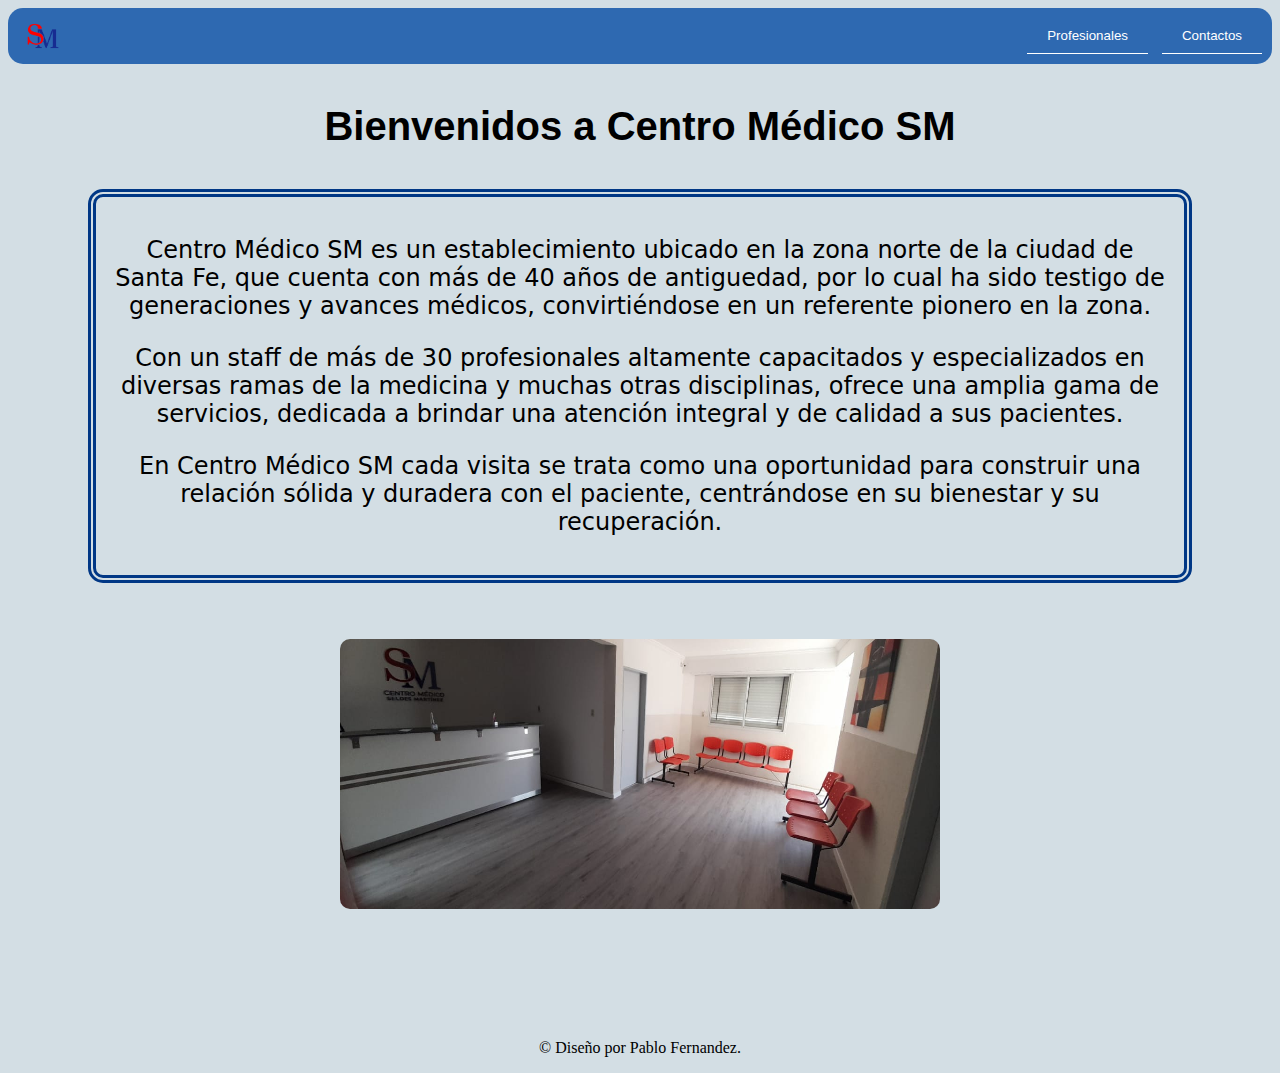
<file: index.html>
<!DOCTYPE html>
<html lang="en">
<head>
   <meta charset="UTF-8">
   <meta name="viewport" content="width=device-width, initial-scale=1.0">
    <meta name="keywors" content="centro medico, salud, medicina, clinica, santa fe">
   <link rel="stylesheet" href="/estilosCM.css">
   <title>Centro Medico SM</title>
</head>
<body>



<header>
     <div class="navbar">
    <img src="/Imagenes/SM.png" alt="Logo Centro" class="navbar-logo">
    <div class="navbar-buttons">
      <a href="/Profesionales.html"><button class="navbar-button">Profesionales</button></a>
      <a href="/Contactos.html"><button class="navbar-button">Contactos</button></a>
    </div>
  </div>
</header>


<h1>
   <p class="bienvenida">Bienvenidos a Centro Médico SM</p>
</h1>

<h2 class="historia">
   <p>Centro Médico SM es un establecimiento ubicado en la zona norte de la ciudad de Santa Fe, que cuenta con más de 40 años de antiguedad, por lo cual ha sido testigo de generaciones y avances médicos, convirtiéndose en un referente pionero en la zona.</p>

   <p>Con un staff de más de 30 profesionales altamente capacitados y especializados en diversas ramas de la medicina y muchas otras disciplinas, ofrece una amplia gama de servicios, dedicada a brindar una atención integral y de calidad a sus pacientes.</p>
    
    <p>En Centro Médico SM cada visita se trata como una oportunidad para construir una relación sólida y duradera con el paciente, centrándose en su bienestar y su recuperación.</p>
</h2>



<br>
<br>


<div class="carrusel">
  <div class="slide">
    <img src="/Imagenes/Slider1.jpeg" alt="Imagen 1">
  </div>
  <div class="slide">
    <img src="/Imagenes/Slider2.jpeg" alt="Imagen 2">
  </div>
</div>








<footer>
  <p>&copy; Diseño por Pablo Fernandez.</p>
</footer>
<script src="/script.js"></script>
</body>
</html>
</file>
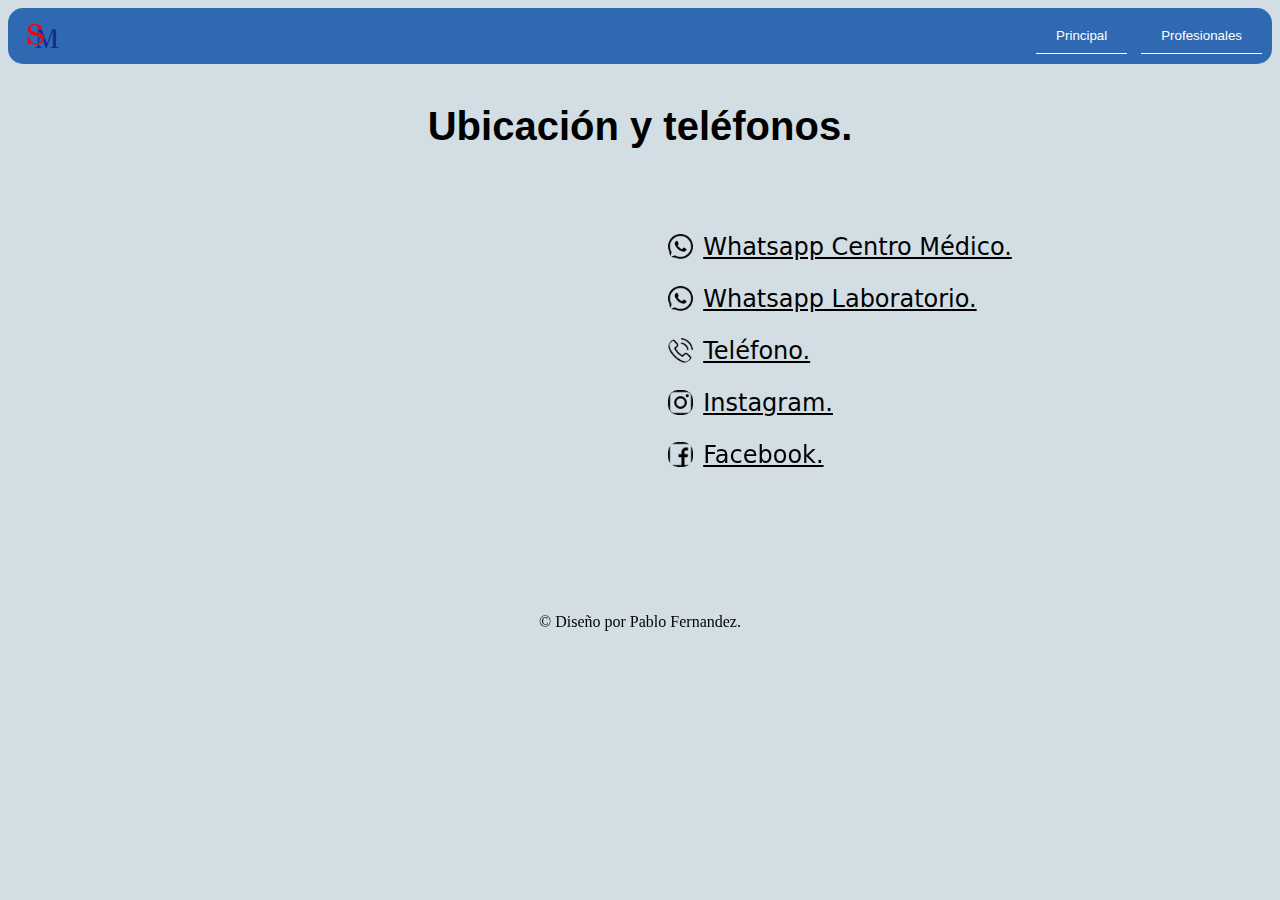
<file: Contactos.html>
<!DOCTYPE html>
<html lang="en">
<head>
    <meta charset="UTF-8">
    <meta name="viewport" content="width=device-width, initial-scale=1.0">
     <meta name="keywors" content="centro medico, salud, medicina, clinica, santa fe">
    <link rel="stylesheet" href="/estilosCM.css">
    <title>Contactanos</title>
</head>
<body>
    <header>
        <div class="navbar">
       <img src="/Imagenes/SM.png" alt="Logo Centro" class="navbar-logo">

       <div class="navbar-buttons">
         <a href="/index.html"><button class="navbar-button">Principal</button></a>
         <a href="/Profesionales.html"><button class="navbar-button">Profesionales</button></a>
       </div>
     </div>
   </header>


<h1 class="bienvenida">
  <p>Ubicación y teléfonos.</p>
</h1>

<section class="ubicacion">

    <div>
      <iframe src="https://www.google.com/maps/embed?pb=!1m18!1m12!1m3!1d3399.1426845200253!2d-60.729909325540675!3d-31.575134874188905!2m3!1f0!2f0!3f0!3m2!1i1024!2i768!4f13.1!3m3!1m2!1s0x95b50653873ccbe3%3A0x232191e133d87620!2sCogorno%205559%2C%203000%20Santa%20Fe%20de%20la%20Vera%20Cruz%2C%20Santa%20Fe!5e0!3m2!1ses!2sar!4v1688503085696!5m2!1ses!2sar" width="400" height="300" style="border:0;" allowfullscreen="" loading="lazy" referrerpolicy="no-referrer-when-downgrade"></iframe>
    </div>

  <h2>
    <p class="telefono"> 
      <img class="logos" src="/Imagenes/LogoWa.png" alt="">
      <a href="http:///api.whatsapp.com/send?phone=5493424634230">Whatsapp Centro Médico.</a>
    </p>

    <p class="telefono">
     <img class="logos" src="/Imagenes/LogoWa.png" alt="">
     <a href="http:///api.whatsapp.com/send?phone=5493425251956">Whatsapp Laboratorio.</a>
    </p>

  <p class="telefono">
    <img class="logos" src="/Imagenes/LogoTel.png" alt="">
    <a href="tel:+5494891148">Teléfono.</a>
  </p>

  <p class="telefono">
    <img class="logos" src="/Imagenes/LogoInsta.png" alt="">
    <a href="https://www.instagram.com/smcentromedico/">Instagram.</a>
  </p>

  <p class="telefono">
    <img class="logos" src="/Imagenes/LogoFace.png" alt="">
    <a href="https://www.facebook.com/CenmedSyM">Facebook.</a>
  </p>
</h2>
</section>


<footer>
<p>&copy; Diseño por Pablo Fernandez.</p>
</footer>
  
</body>
</html>
</file>
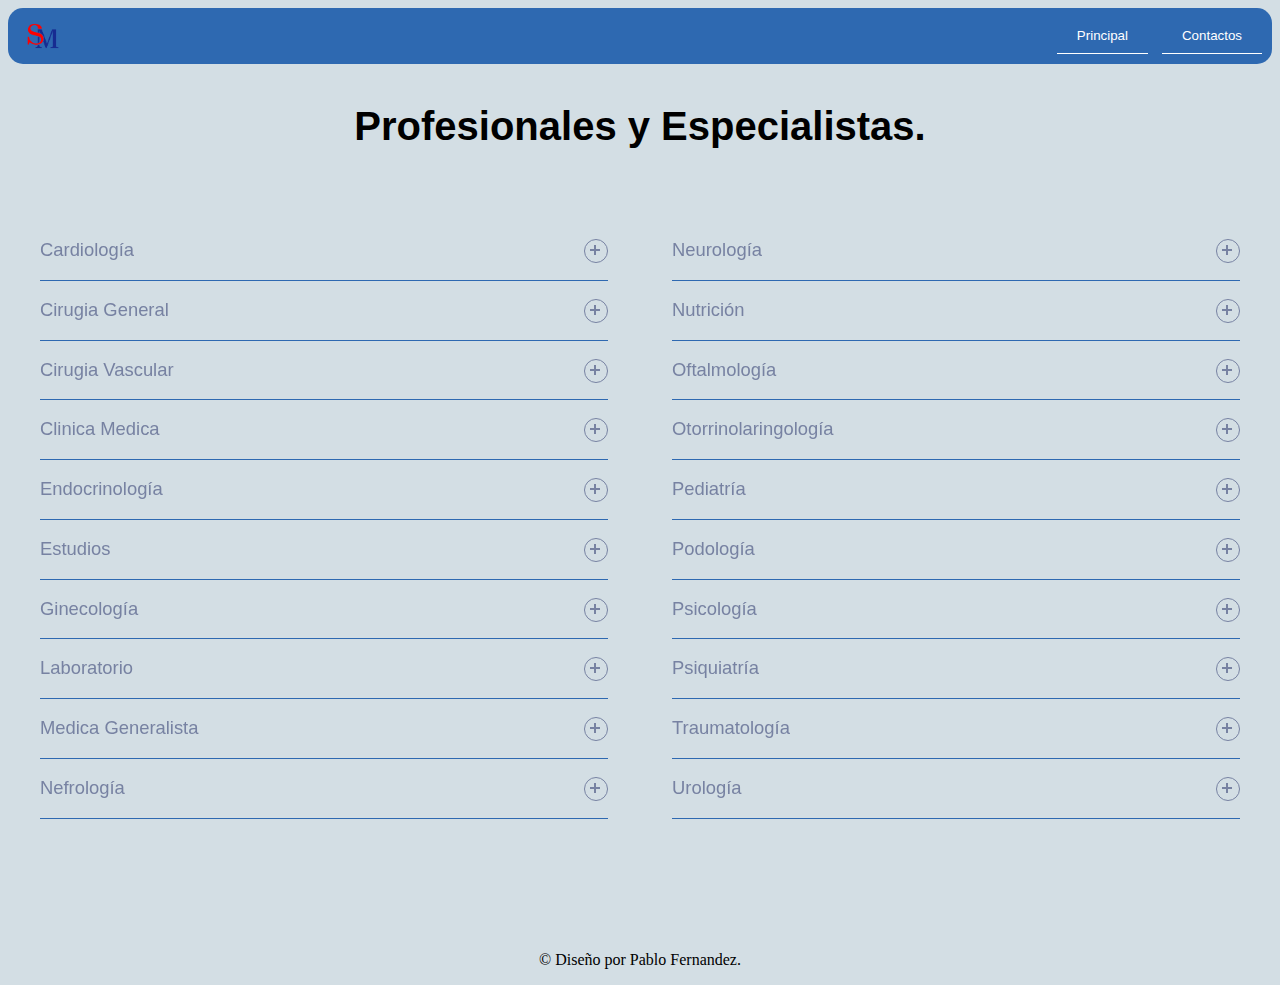
<file: Profesionales.html>
<!DOCTYPE html>
<html lang="en">
<head>
    <meta charset="UTF-8">
    <meta name="viewport" content="width=device-width, initial-scale=1.0">
     <meta name="keywors" content="centro medico, salud, medicina, clinica, santa fe">
    <link rel="stylesheet" href="/estilosCM.css">
    <title>Profesionales</title>
</head>

<body>

<div>  
    <header>
        <div class="navbar">
       <img src="/Imagenes/SM.png" alt="Logo Centro" class="navbar-logo">
       <div class="navbar-buttons">

         <a href="/index.html"><button class="navbar-button">Principal</button></a>
         
         <a href="/Contactos.html"><button class="navbar-button">Contactos</button></a>

       </div>
     </div>
   </header>

<h1>
  <p class="bienvenida">Profesionales y Especialistas.</p>
</h1>



<div class="profesionales">

<section class="container">
<div class="accordion">
    <div class="accordion-item">
      <button id="accordion-button-1" aria-expanded="false">
        <span class="accordion-title">Cardiología</span>
        <span class="icon" aria-hidden="true"></span>
      </button>
      <div class="accordion-content">
        <p>Dr. Beltrame Marcelo</p>
        <p>Dr. Croce Daniel</p>
        <p>Dr. Ropolo Ignacio</p>
      </div>
    </div>
</div>

<div class="accordion">
  <div class="accordion-item">
    <button id="accordion-button-1" aria-expanded="false">
      <span class="accordion-title">Cirugia General</span>
      <span class="icon" aria-hidden="true"></span>
    </button>
    <div class="accordion-content">
      <p>Dr. Giudice Diego</p>
      <p>Dr. Martí Fabián</p>
    </div>
  </div>
</div>

<div class="accordion">
  <div class="accordion-item">
    <button id="accordion-button-1" aria-expanded="false">
      <span class="accordion-title">Cirugia Vascular</span>
      <span class="icon" aria-hidden="true"></span>
    </button>
    <div class="accordion-content">
      <p>Dr. Masino Martin</p>
    </div>
  </div>
</div>

<div class="accordion">
  <div class="accordion-item">
    <button id="accordion-button-1" aria-expanded="false">
      <span class="accordion-title">Clinica Medica</span>
      <span class="icon" aria-hidden="true"></span>
    </button>
    <div class="accordion-content">
      <p>Dr. Seldes Ricardo</p>
      <p>Dra. Montamat Cristina</p>
      <p>Dra. Ovando Anahí</p>
    </div>
  </div>
</div>

<div class="accordion">
  <div class="accordion-item">
    <button id="accordion-button-1" aria-expanded="false">
      <span class="accordion-title">Endocrinología</span>
      <span class="icon" aria-hidden="true"></span>
    </button>
    <div class="accordion-content">
      <p>Dra. Seldes Carolina</p>
    </div>
  </div>
</div>

<div class="accordion">
  <div class="accordion-item">
    <button id="accordion-button-1" aria-expanded="false">
      <span class="accordion-title">Estudios</span>
      <span class="icon" aria-hidden="true"></span>
    </button>
    <div class="accordion-content">
      <p>Ecografías</p>
      <p>Ergometría y Doppler</p>
      <p>Radiografías</p>
      <p>Audiometrías</p>
    </div>
  </div>
</div>

<div class="accordion">
  <div class="accordion-item">
    <button id="accordion-button-1" aria-expanded="false">
      <span class="accordion-title">Ginecología</span>
      <span class="icon" aria-hidden="true"></span>
    </button>
    <div class="accordion-content">
      <p>Dra. Gon Carina</p>
      <p>Dr. Ingaramo Fernando</p>
    </div>
  </div>
</div>

<div class="accordion">
  <div class="accordion-item">
    <button id="accordion-button-1" aria-expanded="false">
      <span class="accordion-title">Laboratorio</span>
      <span class="icon" aria-hidden="true"></span>
    </button>
    <div class="accordion-content">
      <p>Dra. Rico Marina</p>
    </div>
  </div>
</div>

<div class="accordion">
  <div class="accordion-item">
    <button id="accordion-button-1" aria-expanded="false">
      <span class="accordion-title">Medica Generalista</span>
      <span class="icon" aria-hidden="true"></span>
    </button>
    <div class="accordion-content">
      <p>Dra. Bravo Ma. de los Angeles</p>
    </div>
  </div>
</div>

<div class="accordion">
  <div class="accordion-item">
    <button id="accordion-button-1" aria-expanded="false">
      <span class="accordion-title">Nefrología</span>
      <span class="icon" aria-hidden="true"></span>
    </button>
    <div class="accordion-content">
      <p>Dra. Eberle Sol</p>
    </div>
  </div>
</div>
</section>


<section class="container">
<div class="accordion">
  <div class="accordion-item">
    <button id="accordion-button-1" aria-expanded="false">
      <span class="accordion-title">Neurología</span>
      <span class="icon" aria-hidden="true"></span>
    </button>
    <div class="accordion-content">
      <p>Dra. Bustos Ivana</p>
    </div>
  </div>
</div>

<div class="accordion">
  <div class="accordion-item">
    <button id="accordion-button-1" aria-expanded="false">
      <span class="accordion-title">Nutrición</span>
      <span class="icon" aria-hidden="true"></span>
    </button>
    <div class="accordion-content">
      <p>Lic. Perezlindo Melisa</p>
    </div>
  </div>
</div>

<div class="accordion">
  <div class="accordion-item">
    <button id="accordion-button-1" aria-expanded="false">
      <span class="accordion-title">Oftalmología</span>
      <span class="icon" aria-hidden="true"></span>
    </button>
    <div class="accordion-content">
      <p>Dra. Cristofoli Milagros</p>
    </div>
  </div>
</div>

<div class="accordion">
  <div class="accordion-item">
    <button id="accordion-button-1" aria-expanded="false">
      <span class="accordion-title">Otorrinolaringología</span>
      <span class="icon" aria-hidden="true"></span>
    </button>
    <div class="accordion-content">
      <p>Dr. Carballada Adrian</p>
    </div>
  </div>
</div>

<div class="accordion">
  <div class="accordion-item">
    <button id="accordion-button-1" aria-expanded="false">
      <span class="accordion-title">Pediatría</span>
      <span class="icon" aria-hidden="true"></span>
    </button>
    <div class="accordion-content">
      <p>Dr. Gonzalez Damian</p>
    </div>
  </div>
</div>

<div class="accordion">
  <div class="accordion-item">
    <button id="accordion-button-1" aria-expanded="false">
      <span class="accordion-title">Podología</span>
      <span class="icon" aria-hidden="true"></span>
    </button>
    <div class="accordion-content">
      <p>Lic. Perez Carolina</p>
    </div>
  </div>
</div>

<div class="accordion">
  <div class="accordion-item">
    <button id="accordion-button-1" aria-expanded="false">
      <span class="accordion-title">Psicología</span>
      <span class="icon" aria-hidden="true"></span>
    </button>
    <div class="accordion-content">
      <p>Lic. Seldes Estefania</p>
      <p>Lic. Sgarbosa Agustina</p>
    </div>
  </div>
</div>

<div class="accordion">
  <div class="accordion-item">
    <button id="accordion-button-1" aria-expanded="false">
      <span class="accordion-title">Psiquiatría</span>
      <span class="icon" aria-hidden="true"></span>
    </button>
    <div class="accordion-content">
      <p>Dra. Piccichini Luciana</p>
    </div>
  </div>
</div>

<div class="accordion">
  <div class="accordion-item">
    <button id="accordion-button-1" aria-expanded="false">
      <span class="accordion-title">Traumatología</span>
      <span class="icon" aria-hidden="true"></span>
    </button>
    <div class="accordion-content">
      <p>Dr. Seldes Juan</p>
      <p>Dr. Bustamante Hernán</p>
    </div>
  </div>
</div>

<div class="accordion">
  <div class="accordion-item">
    <button id="accordion-button-1" aria-expanded="false">
      <span class="accordion-title">Urología</span>
      <span class="icon" aria-hidden="true"></span>
    </button>
    <div class="accordion-content">
      <p>Dra. Batlle Casas Victoria</p>
    </div>
  </div>
</div>
</section>

</div>


<footer>
<p>&copy; Diseño por Pablo Fernandez.</p>
</footer>

</div>

<script src="/scri_prof.js"></script>
</body>
</html>
</file>
<file: estilosCM.css>
@media (min-width: 768px) {
    .column {
      width: 50%;
    }
}

body{
  text-align: center;
  background-color: #d3dee4;
}

header{
  position: sticky;
  top: 0;
}

img {
    width: 50px;
    height: 50px;
    margin-top: -30px;
    margin-bottom: -30px;
}

.navbar {
    background-color: #2e69b1;
    padding: 10px;
    display: flex;
    align-items: center;
    border-radius: 15px;
}

.navbar-logo {
    margin-right: 20px;
}
  
.navbar-buttons {
    margin-left: auto;
}
  
.navbar-button {
    background-color: #2e69b1;
    color: white;
    border: none;
    padding: 10px 20px;
    margin-left: 10px;
    cursor: pointer;
    border-bottom: white 1px solid;
}

h1{
    text-align: center;
} 

h2{
    text-align: center;
    margin-left: 80px;
    margin-right: 80px;
    color: #000000;
    font-family:system-ui, -apple-system, BlinkMacSystemFont, 'Segoe UI', Roboto, Oxygen, Ubuntu, Cantarell, 'Open Sans', 'Helvetica Neue', sans-serif;
    font-weight: 400;
}

.historia {
  border: 8px black solid;
  border-style: double;
  border-color: #003785;
  border-radius: 15px;
  padding: 15px;
}

.carrusel {
    width: 600px; 
    height: 300px;
    overflow: hidden;
    position: relative;
    margin: 0 auto;
    border-radius: 10px;
}

img{ 
  border-radius: 10px;
}

.slide {
    width: 100%;
    height: 100%;
    position: absolute;
    transition: transform 0.8s ease-in-out;
}
  
.slide img {
    width: 100%;
    height: 100%;
}

.bienvenida {
  font-family:'Trebuchet MS', 'Lucida Sans Unicode', 'Lucida Grande', 'Lucida Sans', Arial, sans-serif;
  font-size: 40px;
  text-decoration:dashed
}

footer{
  margin-top: 100px;
}

.ubicacion{
  display: flex;
  justify-content: center;
  align-items: center;
}
  
.logos {
  width: 25px;
  height: 25px;
  margin-right: 10px;
}

.telefono{
  display: flex;
  text-align: center;
  align-items: center;
}

.telefono a{
  color: #000000;
}

.container{
  margin: 0 auto;
  padding: 32px;
  width: calc(50% - 30px)
}

.accordion .accordion-item {
  border-bottom: 1px solid #2e69b1;
}

.accordion .accordion-item button [aria-expanded=true] {
  border-bottom: 1px solid red;
}

.accordion button {
  position: relative;
  display: block;
  text-align: left;
  width: 100%;
  padding: 1em 0;
  color: #7782a2;
  font-size: 1.15rem;
  font-weight: 400;
  border: none;
  background: none;
  outline: none;
}

.accordion button:hover, .accordion button:focus {
  cursor: pointer;
  color: #4D4D4D;
}

.accordion button:hover::after, .accordion button:focus::after {
  cursor: pointer;
  color: #03b5d2;
  border: 1px solid #03b5d2;
}

.accordion button .accordion-title {
  padding: 1em 1.5em 1em 0;
}

.accordion button .icon {
  display: inline-block;
  position: absolute;
  top: 18px;
  right: 0;
  width: 22px;
  height: 22px;
  border: 1px solid;
  border-radius: 22px;
}

.accordion button .icon::before {
  display: block;
  position: absolute;
  content: "";
  top: 9px;
  left: 5px;
  width: 10px;
  height: 2px;
  background-color: currentColor;
}

.accordion button .icon::after {
  display: block;
  position: absolute;
  content: "";
  top: 5px;
  left: 9px;
  width: 2px;
  height: 10px;
  background-color: currentColor;
}

.accordion button[aria-expanded=true] {
  color: #4D4D4D;
}

.accordion button[aria-expanded=true] .icon::after {
  width: 0;
}

.accordion button[aria-expanded=true] + .accordion-content {
  opacity: 1;
  max-height: 9em;
  transition: all 200ms linear;
  will-change: opacity, max-height;
}

.accordion .accordion-content {
  opacity: 0;
  max-height: 0;
  overflow: hidden;
  transition: opacity 200ms linear, max-height 200ms linear;
  will-change: opacity, max-height;
}

.accordion .accordion-content p {
  font-size: 1rem;
  font-weight: 300;
  margin: 1em;
}

.profesionales {
  display: flex;
}
</file>
